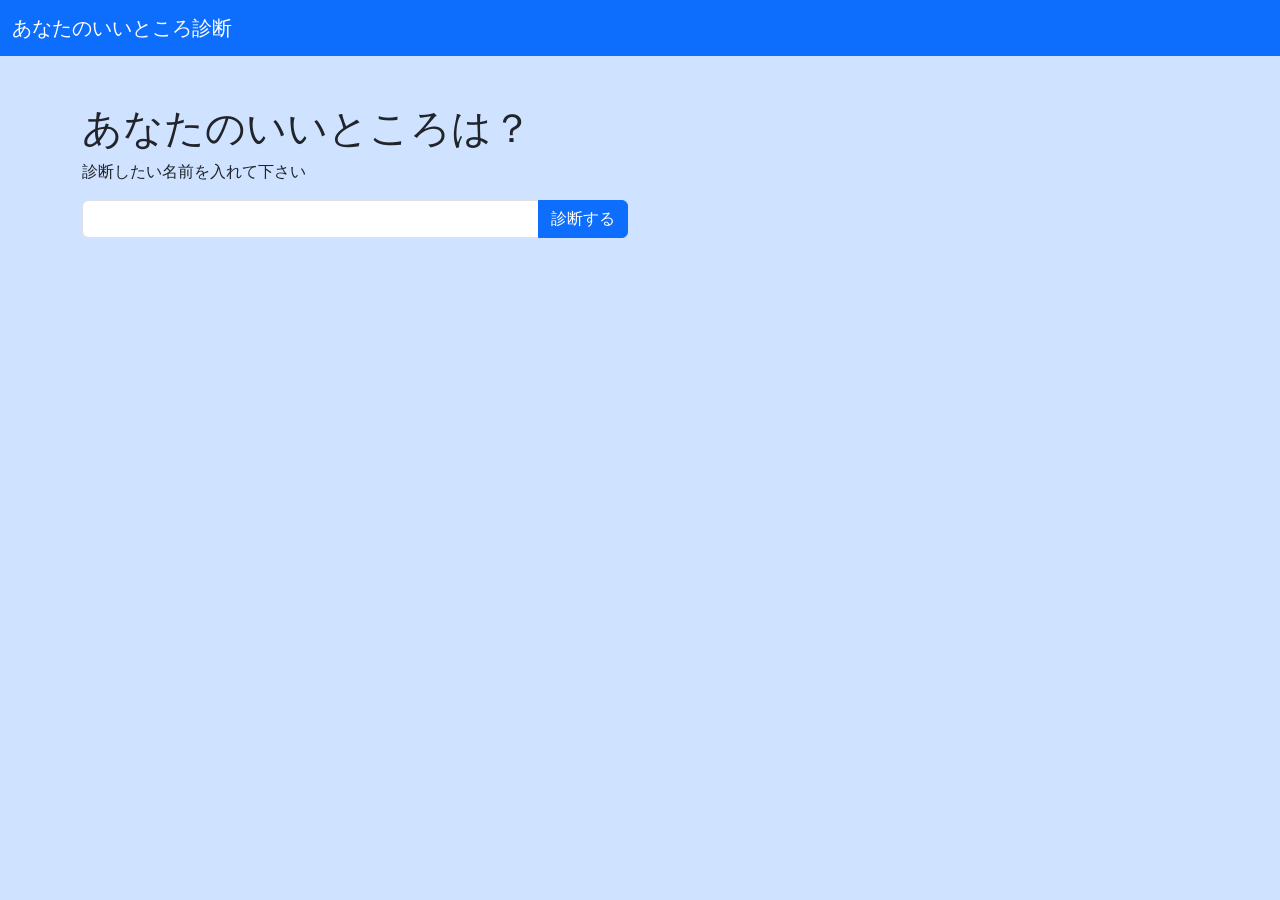
<file: index.html>
<!DOCTYPE html>
<html lang="ja">
<head>
  <meta charset="UTF-8">
  <meta name="viewport" content="width=device-width, initial-scale=1.0">
  <title>あなたのいいところ診断します</title>
<link href="https://cdn.jsdelivr.net/npm/bootstrap@5.3.0/dist/css/bootstrap.min.css" 
rel="stylesheet" integrity="sha384-9ndCyUaIbzAi2FUVXJi0CjmCapSmO7SnpJef0486qhLnuZ2cdeRhO02iuK6FUUVM" 
crossorigin="anonymous">
</head>
<body class = "bg-primary-subtle">
  <header>
      <nav class="navbar bg-primary" data-bs-theme="dark">
        <div class="container-fluid">
          <a class="navbar-brand" href="#">あなたのいいところ診断</a>
        </div>
      </nav>
    </header>
  <div class="container pt-5">
  <h1>あなたのいいところは？</h1>
  <p>診断したい名前を入れて下さい</p>

  <div class="row">
    <div class="col-sm9 col-lg-6">
      <div class="input-group mb-3">
        <input type="text" class = "form-control" id="user-name" size="40" maxlength="20">
        <button class = "btn btn-primary" id="assesment">診断する</button>
      </div>
    </div>
  </div>
  <div class="row">
    <div class="col-lg-9">
      <div id="result-area"></div>
    </div>
  </div>
  <div id="tweet-area" class = "mt-3"></div>
  </div>
  <script src="assesment.js"></script>
</body>
</html>
</file>
